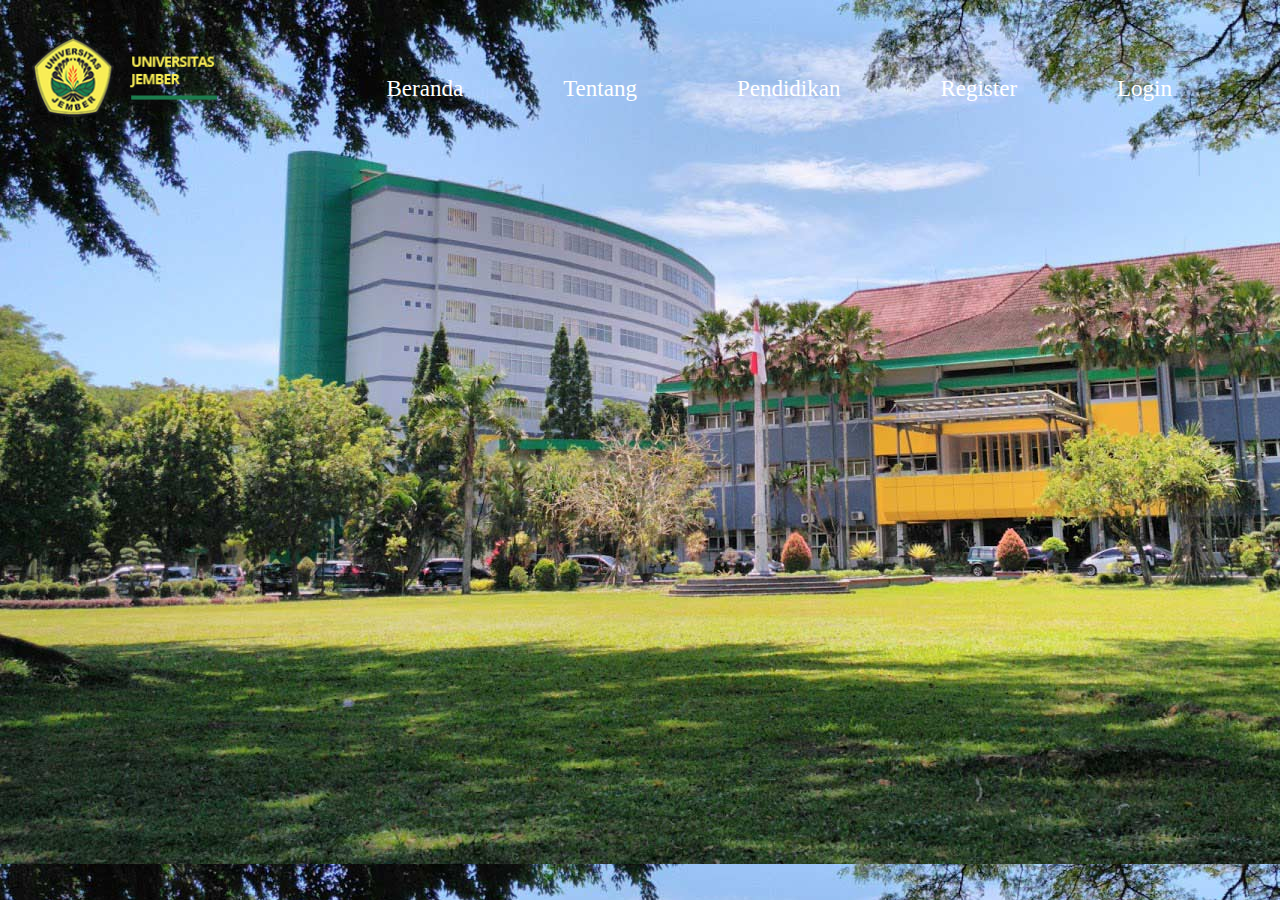
<file: index.html>
<!DOCTYPE html>
<html>
<head>
	<title>Universitas Jember</title>
	<link rel="shortcut icon" type="image/x-icon" href="img/favicon.ico" />
	<link rel="stylesheet" type="text/css" href="css/style.css">
	<script type="text/javascript" src="js/script.js"></script>
	



</head>
<body>
	<div>
		<img class="logo" src="img/logo.png">
		<div class="tab">
			<ul class="tabs group">
				<li><a href="coba.html" onclick="openTabs('Login')">Login</a></li>
				<li><a onclick="openTabs('register')">Register</a></li>
				<li><a onclick="openTabs('pendidikan')">Pendidikan</a></li>
				<li><a onclick="openTabs('tentang')">Tentang</a></li>
				<li><a onclick="openTabs('beranda')" id="defaultOpen">Beranda</a></li>

			</ul>
		</div>
		<div id="beranda" class="tabnya">
			<h1 class="beranda">Selamat Datang</h1>
		</div>
		<div id="tentang" class="tabnya">
			<h1>VISI Universitas Jember</h1>
			<p>
				Menjadi Universitas unggul dalam pengembangan sains, teknologi 
				dan seni berwawasan lingkungan, bisnis, dan pertanian industrial.
			</p>
			<br>
			<h1>
				MISI Universitas Jember
			</h1>
			
			<p>
				Melaksanakan dan mengembangkan pendidikan akademik, vokasi, dan profesi yang berkualitas dan 
				berwawasan ecotechnopreneurship;
				<br>
				Mengembangkan sains, teknologi, dan, seni yang inovatif, berwawasan lingkungan, bisnis, 
				dan, pertanian industrial untuk kesejahteraan mayarakat;
				<br>
				Memberdayakan masyarakat agribisnis dengan menerapkan teknologi tepat guna berbasis kearifan lokal;
				<br>
				Mengembangkan sistem pengelolaan Universitas yang akuntabel dan bertaraf internasional;
				<br>
				Mengembangkan jaringan kerjasama dengan stakesholders dan lembaga lain di dalam dan d luar negeri.
			</p>
		</div>
		<div id="pendidikan" class="tabnya">
			<h1>Fakultas Dan Program Studi SAINTEK</h1>
			<table width="100%;">
				<tr>
					<td><h2>Fakultas Keguruan dan Ilmu Pendidikan</h2></td>
					<td><h2>Fakultas Teknologi Pertanian</h2></td>
					<td><h2>Fakultas Pertanian</h2></td>
					<td><h2>Fakultas Kedokteran Gigi</h2></td>
				</tr>

				<tr>
					<td>Pendidikan Matematika (S1)</td>
					<td>Teknologi Hasil Pertanian (S1)</td>
					<td>Agroteknologi (S1)</td>
					<td>Pendidikan Dokter Gigi (S1)</td>
				</tr>

				<tr>
					<td>Pendidikan Fisika (S1)</td>
					<td>Teknik Pertanian (S1)</td>
					<td>Agribisnis (S1)</td>
					<td>Profesi Dokter Gigi (Profesi)</td>
				</tr>

				<tr>
					<td>Pendidikan Biologi (S1)</td>
					<td>Teknologi Industri Pertanian (S1)</td>
					<td>Proteksi Tanaman (S1)</td>
				</tr>

				<tr>
					<td>Pendidikan Ilmu Pengetahuan Alam (S1)</td>
					<td>Teknologi Agroindustri (S1)</td>
					<td>Sain(Ilmu) Tanah (S1)</td>
				</tr>

				<tr>
					<td>Pendidikan Matematika (S2)</td>
					<td></td>
					<td>Agronomi (S1)</td>
				</tr>

				<tr>
					<td>
						Pendidikan Ilmu Pengetahuan Alam (S2)
					</td>
					<td></td>
					<td>Ilmu Pertanian/Perkebunan (S1)</td>
				</tr>
				<tr>
					<td></td>
					<td></td>
					<td>Agribisnis (S2)</td>

				</tr>
				<tr>
					<td></td>
					<td></td>
					<td>Agronomi (S2)</td>
				</tr>
				<tr>
					<td></td>
					<td></td>
					<td>Ilmu Pertanian (S3)</td>
				</tr>
				<tr>
					<td></td>
					<td></td>
					<td>Peternakan (S1)</td>
				</tr>
			</table>
			<img onclick="openTabs('pendidikan2')" class="panah" src="img/panah.png">
		</div>
		<div id="pendidikan2" class="tabnya">
			<img onclick="openTabs('pendidikan')" class="panah2" src="img/panah2.png">
			<h1>Fakultas Dan Program Studi SAINTEK</h1>
			<table width="100%;">
				<tr>
					<td><h2>FMIPA</h2></td>
					<td><h2>Fakultas Kedokteran</h2></td>
					<td><h2>FKM</h2></td>
					<td><h2>Fakultas Teknik</h2></td>
				</tr>

				<tr>
					<td>Matematika (S1)</td>
					<td>Pend. Dokter (S1)</td>
					<td>Ilmu Kesehatan Masyarakat (S1)</td>
					<td>Teknik Mesin (D3)</td>
				</tr>

				<tr>
					<td>Fisika (S1)</td>
					<td>Profesi Dokter (Profesi)</td>
					<td>Ilmu Gizi (S1)</td>
					<td>Teknik Sipil (D3)</td>
				</tr>

				<tr>
					<td>Kimia (S1)</td>
					<td></td>
					<td></td>
					<td>Teknik Elektro (D3)</td>
				</tr>

				<tr>
					<td>Biologi (S1)</td>
					<td></td>
					<td></td>
					<td>Teknik Mesin (S1)</td>
				</tr>

				<tr>
					<td>Fisika (S2)</td>
					<td></td>
					<td></td>
					<td>Teknik Sipil (S1)</td>
				</tr>

				<tr>
					<td>Matematika (S2)</td>
					<td></td>
					<td></td>
					<td>Teknik Elektro (S1)</td>
				</tr>
				<tr>
					<td></td>
					<td></td>
					<td></td>
					<td>Teknik Mesin (S2)</td>

				</tr>
				<tr>
					<td></td>
					<td></td>
					<td></td>
					<td>Teknik Sipil (S2)</td>
				</tr>
				
				<tr>
					<td></td>
					<td></td>
					<td></td>
					<td>PWK (S1)</td>
				</tr>
				<tr>
					<td></td>
					<td></td>
					<td></td>
					<td>Teknik Lingkungan (S1)</td>
				</tr>
				<tr>
					<td></td>
					<td></td>
					<td></td>
					<td>Teknik Kimia (S1)</td>
				</tr>
				<tr>
					<td></td>
					<td></td>
					<td></td>
					<td>Teknik Perkapalan (S1)</td>
				</tr>
			</table>
			<img onclick="openTabs('pendidikan3')" class="panah" src="img/panah.png">
		</div>
		<div id="pendidikan3" class="tabnya">
			<img onclick="openTabs('pendidikan2')" class="panah2" src="img/panah2.png">
			<h1>Fakultas Dan Program Studi SAINTEK</h1>
			<table width="100%;">
				<tr>
					<td><h2>Fakultas Farmasi</h2></td>
					<td><h2>Fakultas Keperawatan</h2></td>
					<td><h2>Fakultas Ilmu Komputer</h2></td>
					<td><h2>Pascasarjana</h2></td>
				</tr>

				<tr>
					<td>Ilmu Farmasi (S1)</td>
					<td>Keperawatan (D3)</td>
					<td>Sistem Informasi (S1)</td>
					<td>Bioteknologi (S2)</td>
				</tr>

				<tr>
					<td>Profesi Apoteker</td>
					<td>Ilmu Keperawatan (S1)</td>
					<td>Teknologi Informasi (S1)</td>
					<td>Ilmu Kesehatan Masyarakat</td>
				</tr>

				<tr>
					<td></td>
					<td>Profesi Ners (Profesi)</td>
					<td>Informatika (S1)</td>
					<td>Pengelolaan Air (S2)</td>
				</tr>

				<tr>
					<td></td>
					<td></td>
					<td></td>
					<td></td>
				</tr>

			</table>
			<img onclick="openTabs('pendidikan4')" class="panah" src="img/panah.png">
		</div>
		<div id="pendidikan4" class="tabnya">
			<img onclick="openTabs('pendidikan3')" class="panah2" src="img/panah2.png">
			<h1>Fakultas Dan Program Studi SOSHUM</h1>
			<table width="100%;">
				<tr>
					<td><h2>Fakultas Hukum</h2></td>
					<td><h2>FISIP</h2></td>
					<td><h2>FEB</h2></td>
					<td><h2>FKIP</h2></td>
				</tr>

				<tr>
					<td>Ilmu Hukum (S1)</td>
					<td>Perpajakan (D3)</td>
					<td>Manajemen Perusahaan (D3)</td>
					<td>Pend. Luar Sekolah (S1)</td>
				</tr>

				<tr>
					<td>Ilmu Hukum (S2)</td>
					<td>Usaha Perjalanan Wisata (D3)</td>
					<td>Admin Keuangan (D3)</td>
					<td>Pend. Ekonomi (S1)</td>
				</tr>

				<tr>
					<td>Ilmu Hukum (S3)</td>
					<td>Ilmu HI (S1)</td>
					<td>Kesekretariatan (D3)</td>
					<td>Pend. Sejarah (S1)</td>
				</tr>

				<tr>
					<td>Kenotariatan (S2)</td>
					<td>Ilmu Admin Negara (S1)</td>
					<td>Akuntansi (D3)</td>
					<td>Pend. B.Inggris (S1)</td>
				</tr>
				<tr>
					<td></td>
					<td>Ilmu Admin Bisnis (S1)</td>
					<td>Ekonomi Pembangunan (S1)</td>
					<td>Pend Bahasa dan Sastra Indonesia (S1)</td>
				</tr>
				<tr>
					<td></td>
					<td>Ilmu Kesejahteraan Sosial (S1)</td>
					<td>Manajemen (S1)</td>
					<td>PGSD (S1)</td>
				</tr>
				<tr>
					<td></td>
					<td>Sosiologi (S1)</td>
					<td>Akuntansi (S1)</td>
					<td>PGPAUD (S1)</td>
				</tr>
				<tr>
					<td></td>
					<td>Ilmu Administrasi (S2)</td>
					<td>Ekonomi Syariah (S1)</td>
					<td>Pend. Geografi (S1)</td>
				</tr>
				<tr>
					<td></td>
					<td>Ilmu Administrasi (S3)</td>
					<td>Manajemen (S2)</td>
					<td>Pend. IPS(S2)</td>
				</tr>
				
			</table>
		</div>


		<div id="register" class="tabnya register">




		<div class="body col-12">
		<div class="input col-12">
			<h2>Input Data Dosen</h2>
			<form class="col-12" name="biodata" method="post" action="index.html">
				<table>
					<tr>
					<td>
					<label for="Nama Lengkap">Nama Lengkap :</label>
					</td>
					<td>
					<input type="text" name="Nama">
					</td>
					</tr>

					<tr>
					<td>
					<label for="NIP">NIP :</label>
					</td>
					<td>
					<input type="number" name="NIP">
					</td>
					</tr>

					<tr>
					<td>
					<label for="KTP">KTP :</label>
					</td>
					<td>
					<input type="number" name="KTP">
					</td>
					</tr>

					<tr>
					<td>
					<label for="Gelar">Gelar :</label>
					</td>
					<td>
					<input type="text" name="Gelar">
					</td>
					</tr>

					<tr>
					<td>
					<label for="Tempat Tinggal">Tempat Tinggal :</label>
					</td>
					<td>
					<input type="text" name="Tempat">
					</td>
					</tr>


					<tr>
					<td>
					<label for="No.Telepon">No.Telepon :</label>
					</td>
					<td>
					<input type="number" name="Telepon">
					</td>
					</tr>

					<tr>
					<td>
					<label for="E-mail">E-mail :</label>
					</td>
					<td>
					<input type="text" name="E-mail">
					</td>
					</tr>					


					<tr>
					<td>
					<label for="Fakultas">Fakultas :</label>
					</td>
					<td>
					<select name="Fakultas">
						<option>--Fakultas--</option>
		<option>Fakultas Keguruan Dan Ilmu Pendidikan (saintek)</option>
		<option>Fakultas Pertanian</option>
		<option>Fakultas Tekonolgi Pertanian</option>
		<option>Fakultas Kedokteran Gigi</option>
		<option>Fakultas Matematika Dan Ilmu Pengetahuan Alam</option>
		<option>Fakultas Kedokteran</option>
		<option>Fakultas Kesehatan Masyarakat</option>
		<option>Fakultas Teknik</option>
		<option>Fakultas Farmasi</option>
		<option>Fakultas Keperawatan</option>
		<option>Fakultas Ilmu Komputer</option>
		<option>Fakultas Hukum</option>
		<option>Fakultas Ilmu Sosial Dan Ilmu Politik</option>
		<option>Fakultas Ekonomi dan Bisnis</option>
		<option>Fakultas Keguruan dan Ilmu Pendidikan (soshum)</option>
		<option>Fakultas Ilmu Budaya </option>
		<option>Pascasarjana (Multidisiplin)</option>

					</select>
					</td>
					</tr>


					<tr>
					<td>
					<label for="jurusan">Jurusan :</label>
					</td>
					<td>
					<select name="jurusan">
						<option>--Jurusan--</option>
		<option>Pendidikan Matematika (S1)</option>
		<option>Pendidikan Fisika (S1)</option>
		<option>Pendidikan Biologi (S1)</option>
		<option>Pendidikan Ilmu Pengetahuan Alam (IPA) (S1)</option>
		<option>Pendidikan Matematika (S2)</option>
		<option>Pendidikan Ilmu Pengetahuan Alam (IPA) (S2)</option>

		<option>Agroteknologi (S1)</option>
		<option>Agribisnis (S1)</option>
		<option>Proteksi Tanaman (S1)</option>
		<option>Sain(Ilmu) Tanah (S1)</option>
		<option>Agronomi (S1)</option>
		<option>Ilmu Pertanian/Perkebunan (S1)</option>
		<option>Agribisnis (S2)</option>
		<option>Agronomi (S2)</option>
		<option>Ilmu Pertanian (S3)</option>
		<option>Peternakan (S1)</option>

		<option>Teknologi Hasil Pertanian (S1)</option>
		<option>Teknik Pertanian (S1)</option>
		<option>Teknologi Industri Pertanian (S1)</option>
		<option>Teknologi Agroindustri (S1)</option>

		<option>Pendidikan Dokter Gigi (S1)</option>
		<option>Profesi DOkter Gigi (Profesi)</option>

		<option>Matematika (S1)</option>
		<option>Fisika (S1)</option>
		<option>Kimia (S1)</option>
		<option>Biologi (S1)</option>
		<option>Fisika (S2)</option>
		<option>Matematika (S2)</option>

		<option>Pendidikan Dokter (S1)</option>
		<option>Profesi Dokter (Profesi)</option>

		<option>Ilmu Kesehatan Masyarakat (S1)</option>
		<option>Ilmu Gizi (S1)</option>

		<option>Teknik Mesin (D3)</option>
		<option>Teknik Sipil (D3)</option>
		<option>Teknik Elektro (D3)</option>
		<option>Teknik Mesin (S1)</option>
		<option>Teknik Sipil (S1)</option>
		<option>Teknik Elektro (S1)</option>
		<option>Teknik Mesin (S2)</option>
		<option>Teknik Sipil (S2)</option>
		<option>Teknik Elektro (S2)</option>
		<option>Perencanaan Wilayah dan Tata Kota (S1)</option>
		<option>Teknik Lingkungan (S1)</option>
		<option>Teknik Kimia (S1)</option>
		<option>Teknik Konstruksi Perkapalan (S1)</option>

		<option>Ilmu Farmasi (S1)</option>
		<option>Profesi Apoteker (Profesi)</option>

		<option>Keperawatan (D3)</option>
		<option>Ilmu Keperawatan (S1)</option>
		<option>Profesi Ners (Profesi)</option>

		<option>Sistem Informasi (S1)</option>
		<option>Teknologi Informasi (S1)</option>
		<option>Informatika (S1)</option>

		<option>Ilmu Hukum (S1)</option>
		<option>Ilmu Hukum (S2)</option>
		<option>Ilmu Hukum (S3)</option>
		<option>Kenotariatan (S2)</option>

		<option>Perpajakan (D3)</option>
		<option>Usaha Perjalanan Wisata (D3)</option>
		<option>Ilmu Hubungan Internasional (S1)</option>
		<option>Ilmu Administrasi Negara (S1)</option>
		<option>Ilmu Administrasi Bisnis (S1)</option>
		<option>Ilmu Kesejahteraan Sosial (S1)</option>
		<option>Sosiologi (S1)</option>
		<option>Ilmu Administrasi (S2)</option>
		<option>Ilmu Administrasi (S3)</option>

		<option>Manajemen Perusahaan (D3)</option>
		<option>Administrasi Keuangan (D3)</option>
		<option>Kesekretariatan (D3)</option>
		<option>Akuntansi (D3)</option>
		<option>Ekonomi Pembangunan (S1)</option>
		<option>Manajemen (S1)</option>
		<option>Akuntansi (S1)</option>
		<option>Ekonomi Syariah (S1)</option>
		<option>Manajemen (S2)</option>
		<option>Ilmu Ekonomi (S2)</option>
		<option>Akutansi (S2)</option>
		<option>Ilmu Ekonomi (S3)</option>
		<option>Manajemen (S3)</option>

		<option>Pendidikan Luar Sekolah (S1)</option>
		<option>Pendidikan Ekonomi (S1)</option>
		<option>Pendidikan Sejarah (S1)</option>
		<option>Pendidikan Bahasa Inggris (S1)</option>
		<option>Pendidikan Bahasa dan Sastra Indonesia (S1)</option>
		<option>Pendidikan Guru Sekolah Dasar (PGSD)(S1)</option>
		<option>Pendidikan Guru Pendidikan Anak Usia Dini (PGPAUD)(S1)</option>
		<option>Pendidikan Geografi (S1)</option>
		<option>Pendidikan Ilmu Pengetahuan Sosial (IPS)(S2)</option>
		<option>Sastra Indonesia (S1)</option>
		<option>Sastra Inggris (S1)</option>
		<option>Ilmu Sejarah (S1)</option>
		<option>Televisi dan Film (S1)</option>
		<option>Ilmu Linguistik (S2)</option>
		<option>Bioteknologi (S2)</option>
		<option>Ilmu Kesehatan Masyarakat (S2)</option>
		<option>Pengelolaan Sumberdaya Air Pertanian (S2)</option>
					</select>
					</td>
					</tr>
					</table>
					<input type="button" onclick="konfirmasi()" value="Simpan">
			</form>
		</div>
		
		<div class="output col-12">
			<h2>Output Data Dosen</h2>
			<table border="1" id="output">
				<p>
				<tr>
					<th>Nama Lengkap</th>
					<th>NIP</th>
					<th>KTP</th>
					<th>Gelar</th>
					<th>Tempat Tinggal</th>
					<th>No. Telepon</th>
					<th>E-mail</th>
					<th>Fakultas</th>
					<th>Jurusan</th>
					
				</tr>
				</p>
			</table>
		</div>
	</div>

	<div id="Login" class="tabnya">	


	</div>


		





	</div>

</body>
</html>
</file>
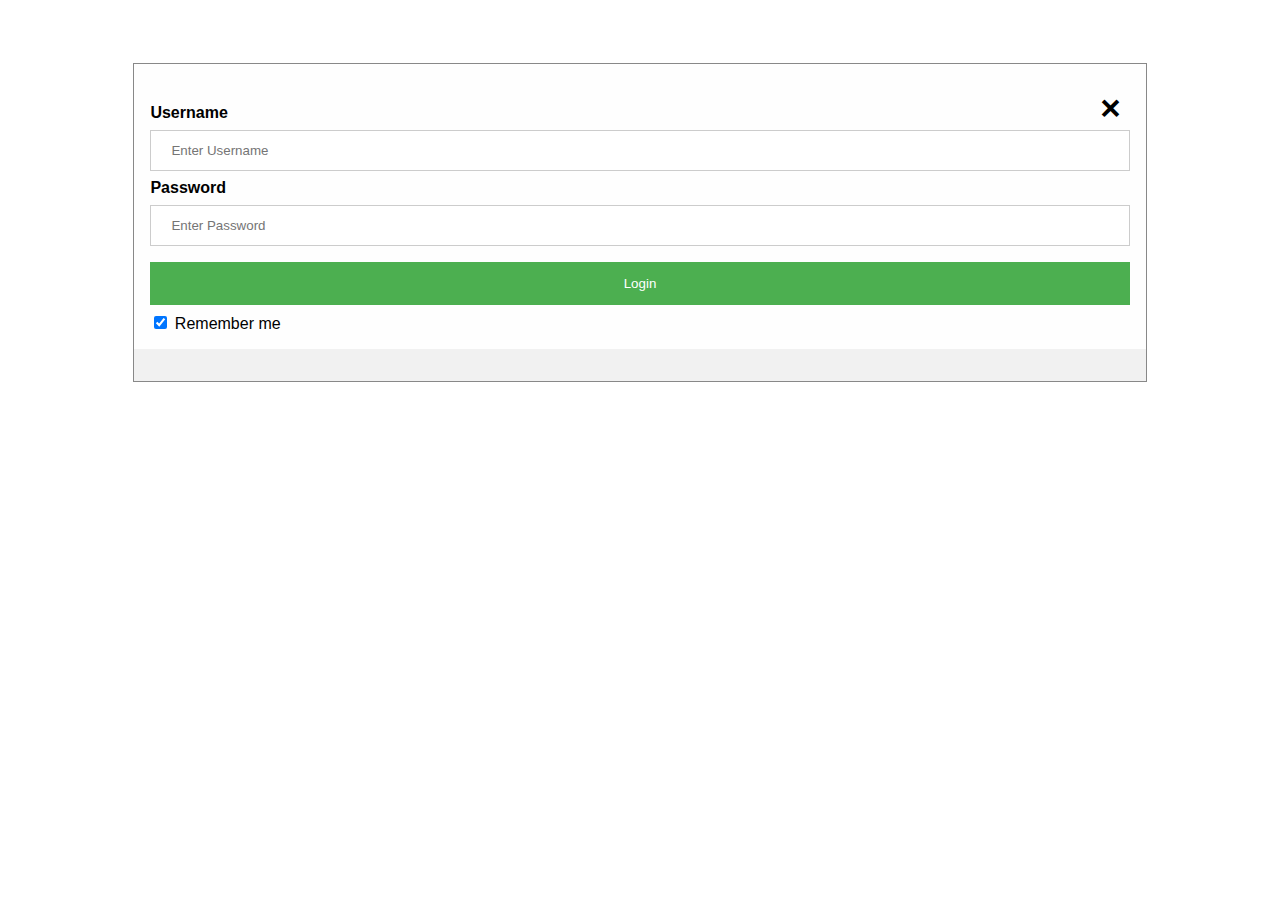
<file: coba.html>
<!DOCTYPE html>
<html>
<head>
<meta name="viewport" content="width=device-width, initial-scale=1">
<style>
body {font-family: Arial, Helvetica, sans-serif;}

/* input */
input[type=text], input[type=password] {
    width: 100%;
    padding: 12px 20px;
    margin: 8px 0;
    display: inline-block;
    border: 1px solid #ccc;
    box-sizing: border-box;
}

/* Semua buttons */
button {
    background-color: #4CAF50;
    color: white;
    padding: 14px 20px;
    margin: 8px 0;
    border: none;
    cursor: pointer;
    width: 100%;
}

button:hover {
    opacity: 0.8;
}

/* cancel button */
.cancelbtn {
    width: auto;
    padding: 10px 18px;
    background-color: #f44336;
}

/* Center the image and position the close button */
.imgcontainer {
    text-align: center;
    margin: 24px 0 12px 0;
    position: relative;
}



.container {
    padding: 16px;
}

span.psw {
    float: right;
    padding-top: 16px;
}

/* (background) */
.modal {
    display: none; /* Hidden by default */
    position: fixed; /* Stay in place */
    z-index: 1; /* Sit on top */
    left: 0;
    top: 0;
    width: 100%; /* Full width */
    height: 100%; /* Full height */
    overflow: auto; /* Enable scroll if needed */
    background-color: rgb(0,0,0); /* Fallback color */
    background-color: rgba(0,0,0,0.4); /* Black w/ opacity */
    padding-top: 60px;
}

/* konten/Box */
.modal-content {
    background-color: #fefefe;
    margin: 5% auto 15% auto; /* 5% from the top, 15% from the bottom and centered */
    border: 1px solid #888;
    width: 80%; /* Could be more or less, depending on screen size */
}

/* close(x) */
.close {
    position: absolute;
    right: 25px;
    top: 0;
    color: #000;
    font-size: 35px;
    font-weight: bold;
}

.close:hover,
.close:focus {
    color: red;
    cursor: pointer;
}

/* tambah zoom animasi */
.animate {
    -webkit-animation: animatezoom 0.6s;
    animation: animatezoom 0.6s
}

@-webkit-keyframes animatezoom {
    from {-webkit-transform: scale(0)} 
    to {-webkit-transform: scale(1)}
}
    
@keyframes animatezoom {
    from {transform: scale(0)} 
    to {transform: scale(1)}
}


@media screen and (max-width: 300px) {
    span.psw {
       display: block;
       float: none;
    }
    
}
</style>
</head>
<body>




  
  <form class="modal-content animate" action="index.html">
    <div class="imgcontainer">
      <span onclick="document.getElementById('id01').style.display='none'" class="close" title="Close Modal">&times;</span>
     
    </div>

    <div class="container">
      <label for="uname"><b>Username</b></label>
      <input type="text" placeholder="Enter Username" name="uname" required>

      <label for="psw"><b>Password</b></label>
      <input type="password" placeholder="Enter Password" name="psw" required>
      <button  type="submit" >Login</button>
      <label>

        <input type="checkbox" checked="checked" name="remember"> Remember me
      </label>
    </div>

    <div class="container" style="background-color:#f1f1f1">
      
    </div>
  </form>
</div>

<script>
var modal = document.getElementById('id01');

window.onclick = function(event) {
    if (event.target == modal) {
        modal.style.display = "none";
    }
}
</script>

</body>
</html>
</file>
<file: css/style.css>
body {
	background: url(../img/home.jpg);
	font-family: Segoe UI;
}

.logo {
	position: absolute;
	width: 15%;
	margin-top: 20px;
	margin-left: 20px;
}


.taba {
	background: #E4E4E4; 
	padding: 20px; 
	height: 500px; 
	position: absolute; 
	border-radius: 15px;
	top: -1px; 
	left: 0; 
	width: 100%; 
}

.tabs {
	list-style: none;

}

.tabs li{
	display: inline;
}

.tabs li a {
	color: white;
	font-family: Open Sans;
	font-size: 23px;
	float: right;
	margin-top: 60px;
	margin-right: 100px;
	display: block;

}

.tabs li a:hover{
	cursor:pointer;
}

.tabs li a:hover {
	color:  #002446;
}

.group:after {
	visibility: hidden;
	display: block;
	font-size: 0;
	content: "";
	clear: both;
	height: 0;

}

a {
	text-decoration: none;
}

.tabnya {
	text-align: justify;
	background-color: #f5f5f5;
	color: black;
	width: 88%;
    display: none;
    padding: 6px 12px;
    border: 1px solid #ccc;
    border-top: none;
    margin: 0 auto;
    margin-top: 50px;
    height: 455px;
    border-radius: 10px;
	background-color: rgb(228,228,228);
    background-color: rgba(228,228,228, 0.8);
}

.register {
	text-align: center;
	background-color: #f5f5f5;
	color: black;
	width: 88%;
    display: none;
    padding: 6px 12px;
    border: 1px solid #ccc;
    border-top: none;
    margin: 0 auto;
    margin-top: 50px;
    height: 600px;
    width: 800px;
    border-radius: 10px;
	background-color: rgb(228,228,228);
    background-color: rgba(228,228,228, 0.8);
}

h1 {
	text-align: center;
	font-size: 27px;
}

p {
	text-align: center;
}

/*.fak {
	text-align: left;
}*/

.panah {
	position: absolute;
	bottom: 0;
	margin-left: 40%;
	margin-bottom: 35px;
}

.panah2 {
	position: absolute;
	top: : 0;
	margin-left: 40%;
	margin-top: -15px;
}

h2 {
	font-size: 20px;
	text-align: left;
	margin-block-end:0;
}

td {
	width: 27%;
	padding-right:10px;
	padding-left: 10px;
	text-align: left;
}

.beranda {
	font-size: 50px;
	color:yellow;
	margin-top: 200px;
}








body {
	color: white;
}
* {
    box-sizing: border-box;
}
[class*="col-"] {
    float: left;
    padding: 15px;
   
}
.col-1 {width: 8.33%;}
.col-2 {width: 16.66%;}
.col-3 {width: 25%;}
.col-4 {width: 33.33%;}
.col-5 {width: 41.66%;}
.col-6 {width: 50%;}
.col-7 {width: 58.33%;}
.col-8 {width: 66.66%;}
.col-9 {width: 75%;}
.col-10 {width: 83.33%;}
.col-11 {width: 91.66%;}
.col-12 {width: 100%;}





.body .input h2 {
	text-align: center;
}

.body .output h2 {
	text-align: center;
	margin: 0 auto;
}

.body .output table {
	margin: 0 auto;
	text-align: center;
}
</file>
